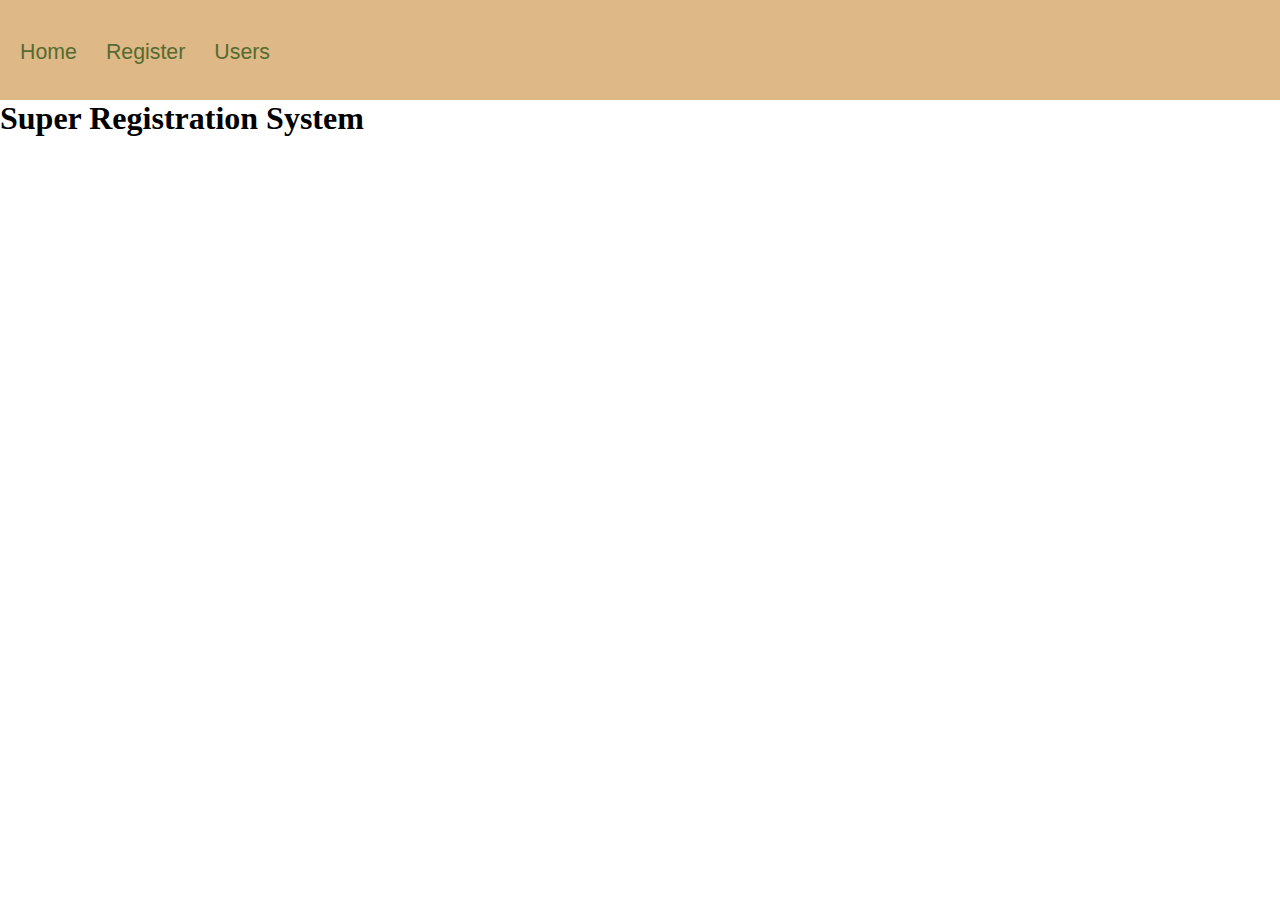
<file: SessionTwo/index.html>
<!DOCTYPE html>
<html lang="en">
<head>
    <meta charset="UTF-8">
    <meta http-equiv="X-UA-Compatible" content="IE=edge">
    <meta name="viewport" content="width=device-width, initial-scale=1.0">
    <link rel="stylesheet" href="CSS/styles.css">
    <title>Home</title>
</head>
<body>
    <header>
        <nav id="menu_container">
            <a href="index.html" class="menu">Home</a>
            <a href="register.html" class="menu">Register</a>
            <a href="#" class="menu">Users</a>
        </nav>
    </header>
    <main>
        <h1>Super Registration System</h1>

    </main>
    <footer>

    </footer>
    <script src="https://code.jquery.com/jquery-3.6.0.min.js"></script>
    <!-- <script src="scripts/script.js"></script> -->
</body>
</html>
</file>
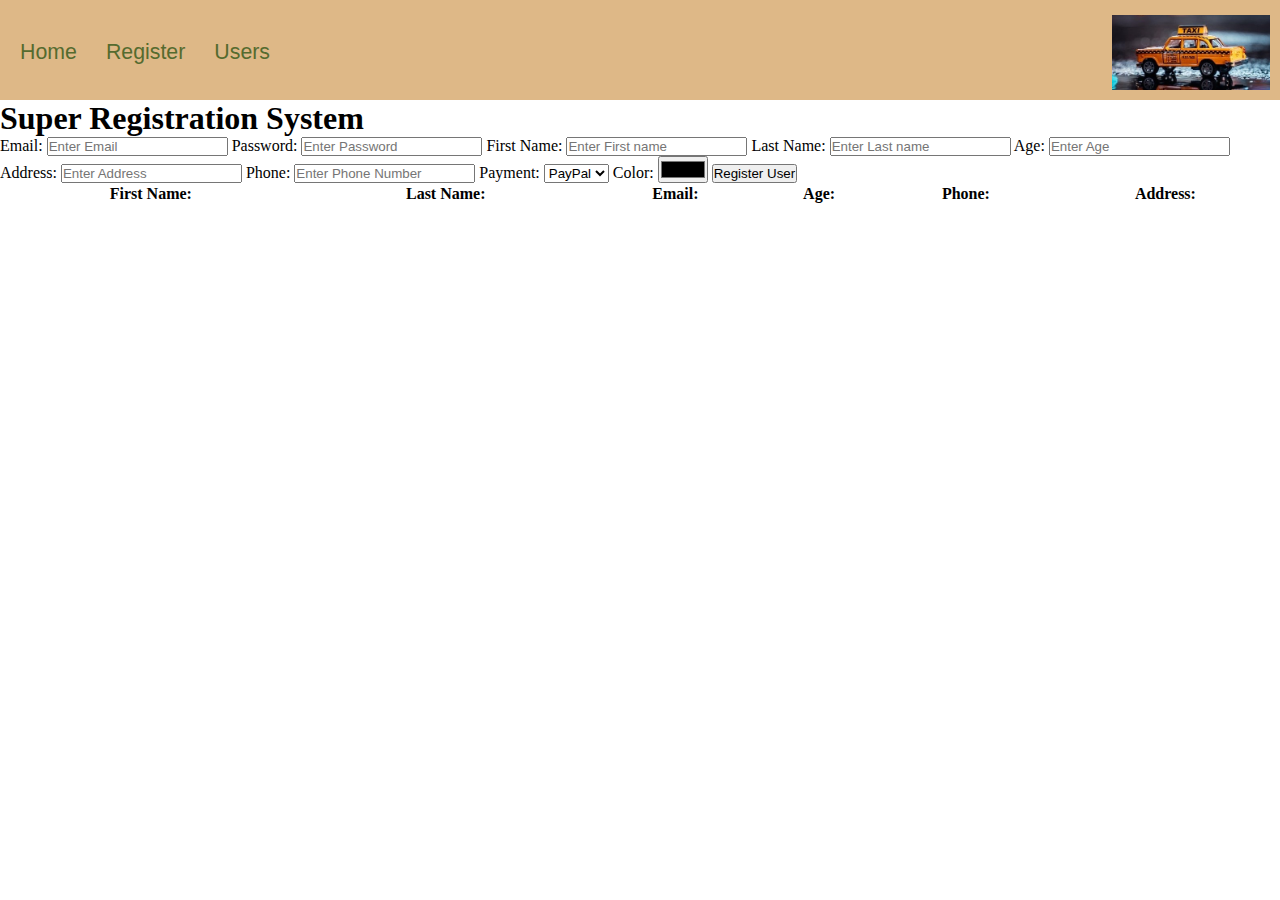
<file: SessionTwo/register.html>
<!DOCTYPE html>
<html lang="en">
<head>
    <meta charset="UTF-8">
    <meta http-equiv="X-UA-Compatible" content="IE=edge">
    <meta name="viewport" content="width=device-width, initial-scale=1.0">
    <link rel="stylesheet" href="CSS/styles.css">
    <title>Register</title>
</head>
<body>
    <header>
        <nav id="menu_container">
            <a href="index.html" class="menu">Home</a>
            <a href="register.html" class="menu">Register</a>
            <a href="#" class="menu">Users</a>
        </nav>
        <img id="drive" src="images/taxilogo.jpg" onmouseover="moveLeft();" alt="toy taxi">
    </header>
    <main>
        <h1>Super Registration System</h1>
        <div>
            <!--create a form (inputs) with the next fields: email, password, fname, lname, age, address, phone, payment, and color-->
            <label>Email:</label>
            <input type="email" name="email" id="txtEmail" placeholder="Enter Email">
            <label>Password:</label>
            <input type="password" name="password" id="txtPassword" placeholder="Enter Password">
            <label>First Name:</label>
            <input type="text" name="fname" id="fname" placeholder="Enter First name">
            <label>Last Name:</label>
            <input type="text" name="lname" id="lname" placeholder="Enter Last name">
            <label>Age:</label>
            <input type="number" name="age" id="age" placeholder="Enter Age">
            <label>Address:</label>
            <input type="text" name="address" id="address" placeholder="Enter Address">
            <label>Phone:</label>
            <input type="tel" name="phone" id="phone" placeholder="Enter Phone Number">
            <label>Payment:</label>
            <select name="paymenetType" id="payment">
                <option value="PayPal">PayPal</option>
                <option value="Check">Check</option>
                <option value="Cash">Cash</option>
            </select>
            <label>Color:</label>
            <input type="color" name="color" id="color">
            <button class="btnSave" onclick="registerUser();">Register User</button>
        </div>
        <!--Registered Users' Table-->
        <table class="registerTable">
            <tbody id="tbody">
                <tr>
                    <th>First Name:</th>
                    <th>Last Name:</th>
                    <th>Email:</th>
                    <th>Age:</th>
                    <th>Phone:</th>
                    <th>Address:</th>
                    <th></th>
                </tr>
            </tbody>
        </table>
    </main>
    <footer>

    </footer>
    <script src="https://code.jquery.com/jquery-3.6.0.min.js"></script>
    <script src="scripts/register.js"></script>
    <!-- <script src="scripts/script.js"></script> -->
</body>
</html>
</file>
<file: SessionTwo/CSS/styles.css>
* {
    padding: 0;
    margin: 0;
}

.registerTable {
    width: 100%;
}

header {
    width: 100%;
    height: 100px;
    background-color: burlywood;
    position: relative;
}

header img{
    height: 75px;
    position: absolute;
    right: 10px;
    bottom: 10px;
}

header img:hover {
    border: maroon 2px dashed;
}

#menu_container {
    position: absolute;
    bottom: 35px;
    left: 10px;
}

#menu_container a {
    font-size: 16pt;
    text-decoration: none;
    color: darkolivegreen;
    padding: 10px;
    margin-right: 5px;
    font-family: 'Lucida Sans', 'Lucida Sans Regular', 'Lucida Grande', 'Lucida Sans Unicode', Geneva, Verdana, sans-serif;
}

#menu_container a:hover {
    color: maroon;
    border: maroon 2px dashed;
}
</file>
